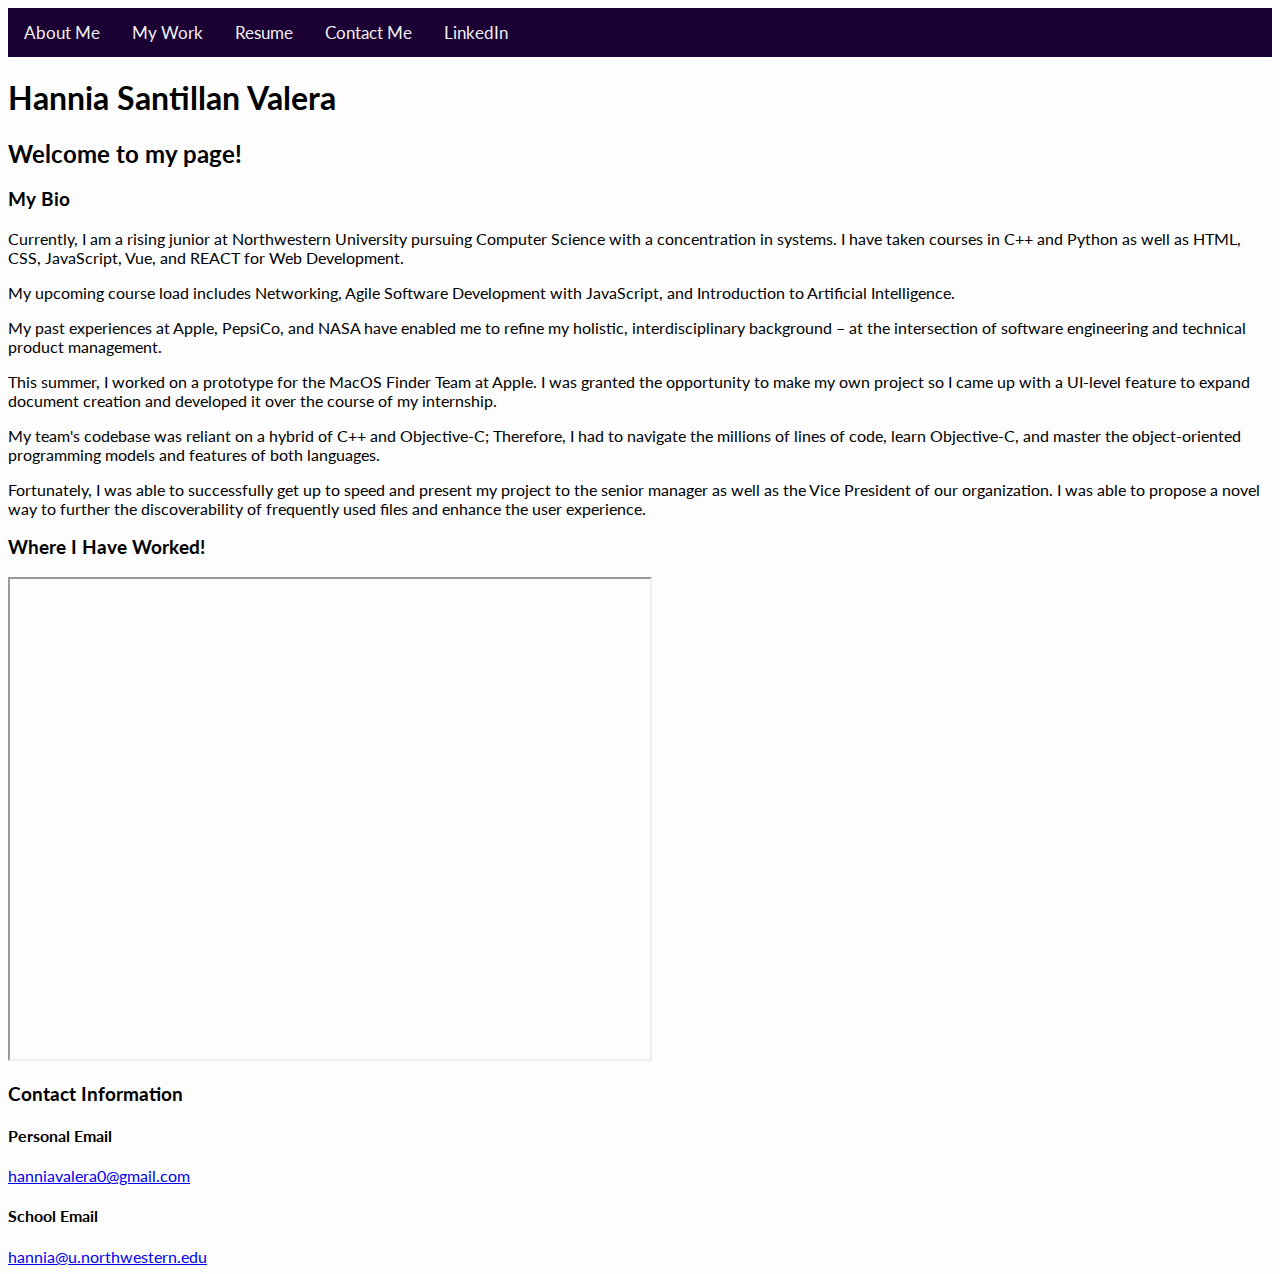
<file: index.html>
<!DOCTYPE html>
<html lang="en">
  <head>
    <meta charset="UTF-8">
    <meta http-equiv="X-UA-Compatible" content="IE=edge">
    <meta name="viewport" content="width=device-width, initial-scale=1.0">
    <link rel = "stylesheet" href = "style.css">
    <link rel="preconnect" href="https://fonts.googleapis.com"> 
    <link rel="preconnect" href="https://fonts.gstatic.com" crossorigin> 
    <link href="https://fonts.googleapis.com/css2?family=Lato&display=swap" rel="stylesheet">
    <title>Hannia's Portfolio</title> 
  </head>
    <!-- Top Navigation Bar with About Me (Bio), Work, Resume, Form to Contact, and LinkediIn Link -->
  <div aria-labeledby="top-navigation-bar" class="top-navigation-bar">
      <a href="index.html" aria-current="page">About Me</a>
      <a href="my-work.html">My Work</a>
      <a href="my-resume.html">Resume</a>
      <a href="contact-me.html">Contact Me</a>
      <a aria-labeledby = "linkedin-link" href = "https://www.linkedin.com/in/hanniasantillan/" class = "linkedin-redirect"> LinkedIn </a>
  </div>

  <div class = "welcome">
    <h1> Hannia Santillan Valera </h1>
    <h2> Welcome to my page! </h2>
  </div>
  <!--Bio Div-->
  <div aria-label="my-bio-information">
    <h3> My Bio </h3>
      <p> 
        Currently, I am a rising junior at Northwestern University pursuing Computer Science with a concentration in systems. 
        I have taken courses in C++ and Python as well as HTML, CSS, JavaScript, Vue, and REACT for Web Development. 
      </p>

      <p>
        My upcoming course load includes Networking, Agile Software Development with JavaScript, and Introduction to Artificial Intelligence. 
      </p>

      <p>
        My past experiences at Apple, PepsiCo, and NASA have enabled me to refine my holistic, 
        interdisciplinary background – at the intersection of software engineering and technical product management.
      </p>
      
      <p>
        This summer, I worked on a prototype for the MacOS Finder Team at Apple. I was granted the opportunity to make my own project so I came up with a UI-level feature to expand document creation and developed it over the course of my internship. 
      </p>

      <p>

        My team's codebase was reliant on a hybrid of C++ and Objective-C; Therefore, I had to navigate the millions of lines of code, learn Objective-C, and master the object-oriented programming models and features of both languages. 

      </p>

      <p>
        Fortunately, I was able to successfully get up to speed and present my project to the senior manager as well as the Vice President of our organization. I was able to propose a novel way to further the discoverability of frequently used files and enhance the user experience.
      </p>
  </div>
  <div aria-labelledby = "locations-of-past-employment">
    <h3> Where I Have Worked! </h3>
        <!--Google Maps for Data Visualization and 2 of 2 for External Content-->
      <iframe aria-label="google-map-with-locations-of-past-employment" src="https://www.google.com/maps/d/u/0/embed?mid=1yhRet1gLAaNo5EHNrQc8T9_40St5Qns&ehbc=2E312F" width="640" height="480"></iframe>
  </div>
  <!--Personal Contact Information Div-->
  <div aria-labelledby = "personal-contact-information">
    <h3> Contact Information </h3>
    <h4> Personal Email </h4>
    <a aria-labeledby = "click-to-email-personal-email" href = "mailto: hanniavalera0@gmail.com"> hanniavalera0@gmail.com </a>
    <h4> School Email </h4>
    <a aria-labeledby = "click-to-email-school-email"  href = "mailto: hannia@u.northwestern.edu"> hannia@u.northwestern.edu </a>
  </div>
</html>
</file>
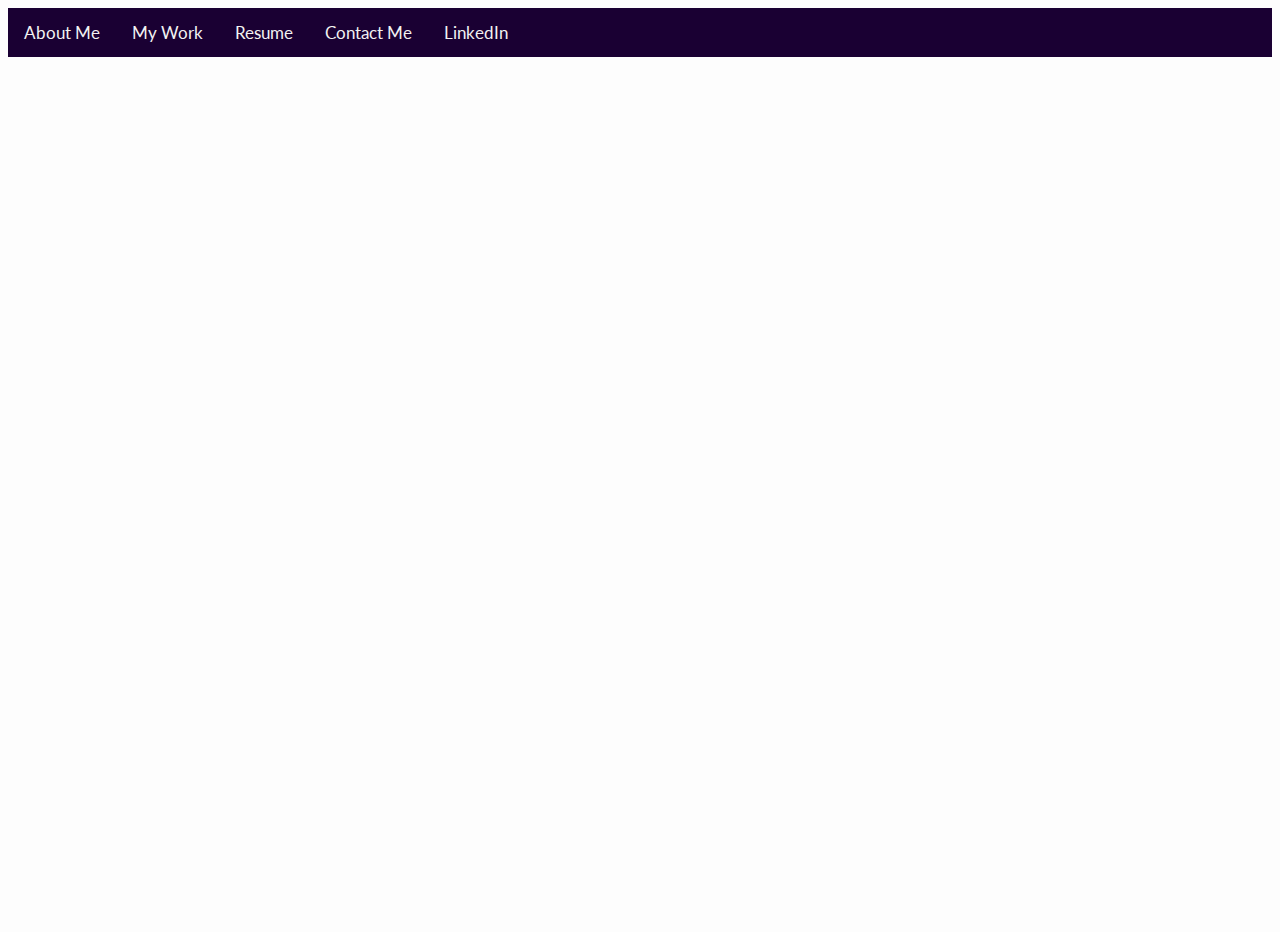
<file: contact-me.html>
<!DOCTYPE html>
<html lang="en">
  <head>
    <meta charset="UTF-8">
    <meta http-equiv="X-UA-Compatible" content="IE=edge">
    <meta name="viewport" content="width=device-width, initial-scale=1.0">
    <link rel = "stylesheet" href = "style.css">
    <link rel="preconnect" href="https://fonts.googleapis.com"> 
    <link rel="preconnect" href="https://fonts.gstatic.com" crossorigin> 
    <link href="https://fonts.googleapis.com/css2?family=Lato&display=swap" rel="stylesheet">
    <title>Hannia's Portfolio</title>
  </head>
  <!-- Top Navigation Bar with About Me, Work, Resume, Form to Contact, and LinkediIn Link -->
  <div aria-labeledby="top-navigation-bar" class="top-navigation-bar">
        <a href="index.html">About Me</a>
        <a href="my-work.html" >My Work</a>
        <a href="my-resume.html">Resume</a>
        <a href="contact-me.html" aria-current="page" >Contact Me</a>
        <a aria-labelledby= "linkedin-link" href = "https://www.linkedin.com/in/hanniasantillan/" class = "linkedin-redirect"> LinkedIn </a>
  </div>
  <!--Google Forms for Data Collection and 1 of 2 for External Content-->
  <iframe src="https://docs.google.com/forms/d/e/1FAIpQLSd43WK0sLNAU0lx7EIycabb8x_9SKrtn8C8WeNGtvScnrMWkA/viewform?embedded=true" width="640" height="864" frameborder="0" marginheight="0" marginwidth="0">Loading…</iframe>
</html>
</file>
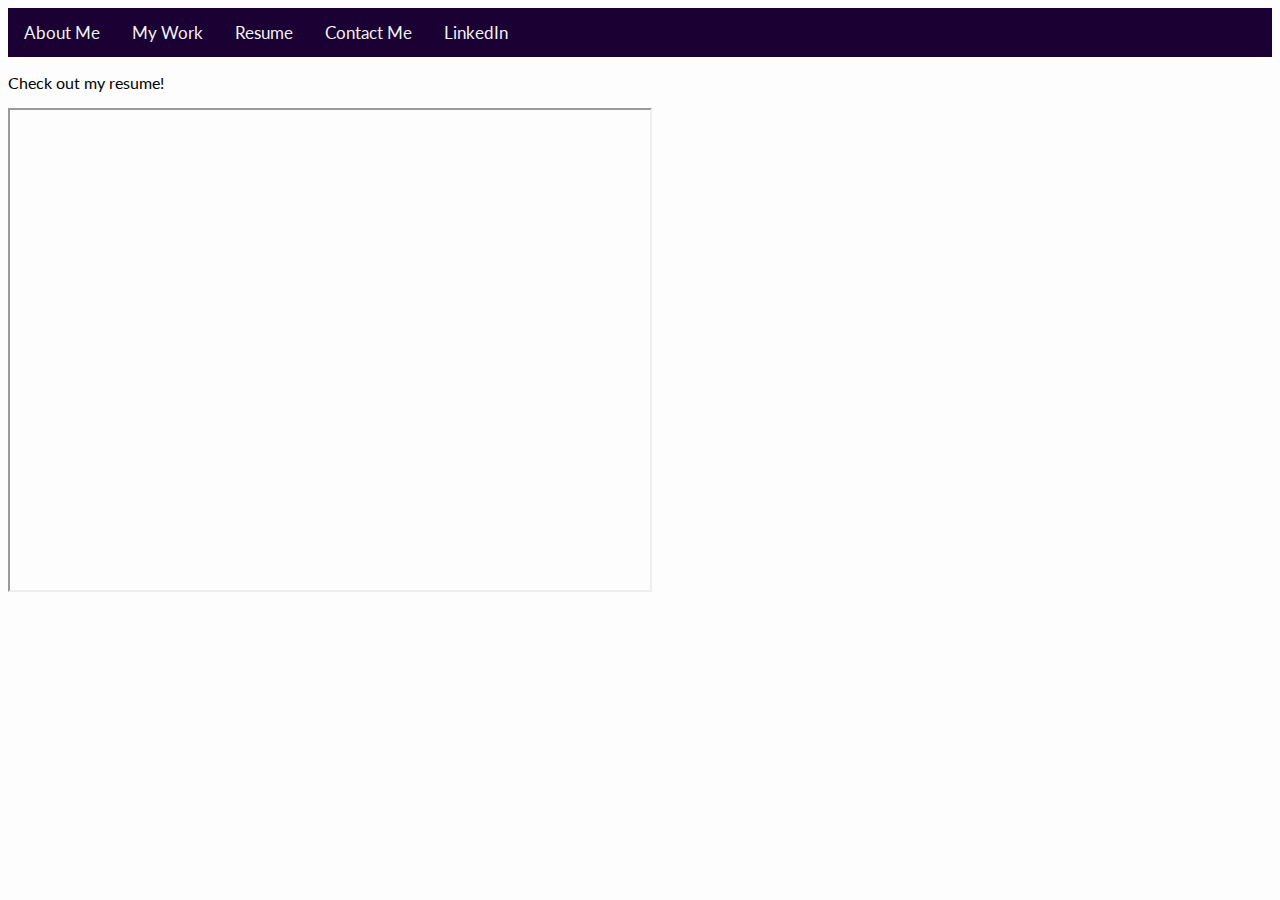
<file: my-resume.html>
<!DOCTYPE html>
<html lang="en">
  <head>
    <meta charset="UTF-8">
    <meta http-equiv="X-UA-Compatible" content="IE=edge">
    <meta name="viewport" content="width=device-width, initial-scale=1.0">
    <link rel = "stylesheet" href = "style.css">
    <link rel="preconnect" href="https://fonts.googleapis.com"> 
    <link rel="preconnect" href="https://fonts.gstatic.com" crossorigin> 
    <link href="https://fonts.googleapis.com/css2?family=Lato&display=swap" rel="stylesheet">
    <title>Hannia's Portfolio</title>
  </head>
    <!-- Top Navigation Bar with About Me, Work, Resume, Form to Contact, and LinkediIn Link -->
  <div aria-labeledby="top-navigation-bar" class="top-navigation-bar">
        <a href="index.html">About Me</a>
        <a href="my-work.html">My Work</a>
        <a href="my-resume.html" aria-current="page" >Resume</a>
        <a href="contact-me.html">Contact Me</a>
        <a aria-labelledby= "linkedin-link" href = "https://www.linkedin.com/in/hanniasantillan/" class = "linkedin-redirect"> LinkedIn </a>
  </div>
  <!--Resume Div-->
  <div class = "resume-portion"> 
    <p>
      Check out my resume!
    </p>
    <!--Resume Embedded with Google Drive to Display PDF-->
   <iframe src="https://drive.google.com/file/d/1DC1ocRW_LBTxS-5Bk3NW_1C1DlQy0yOd/preview" aria-label = "pdf-display-of-resume-via-google-drive" width="640" height="480" allow="autoplay"></iframe>
   </div>
  </html>
</file>
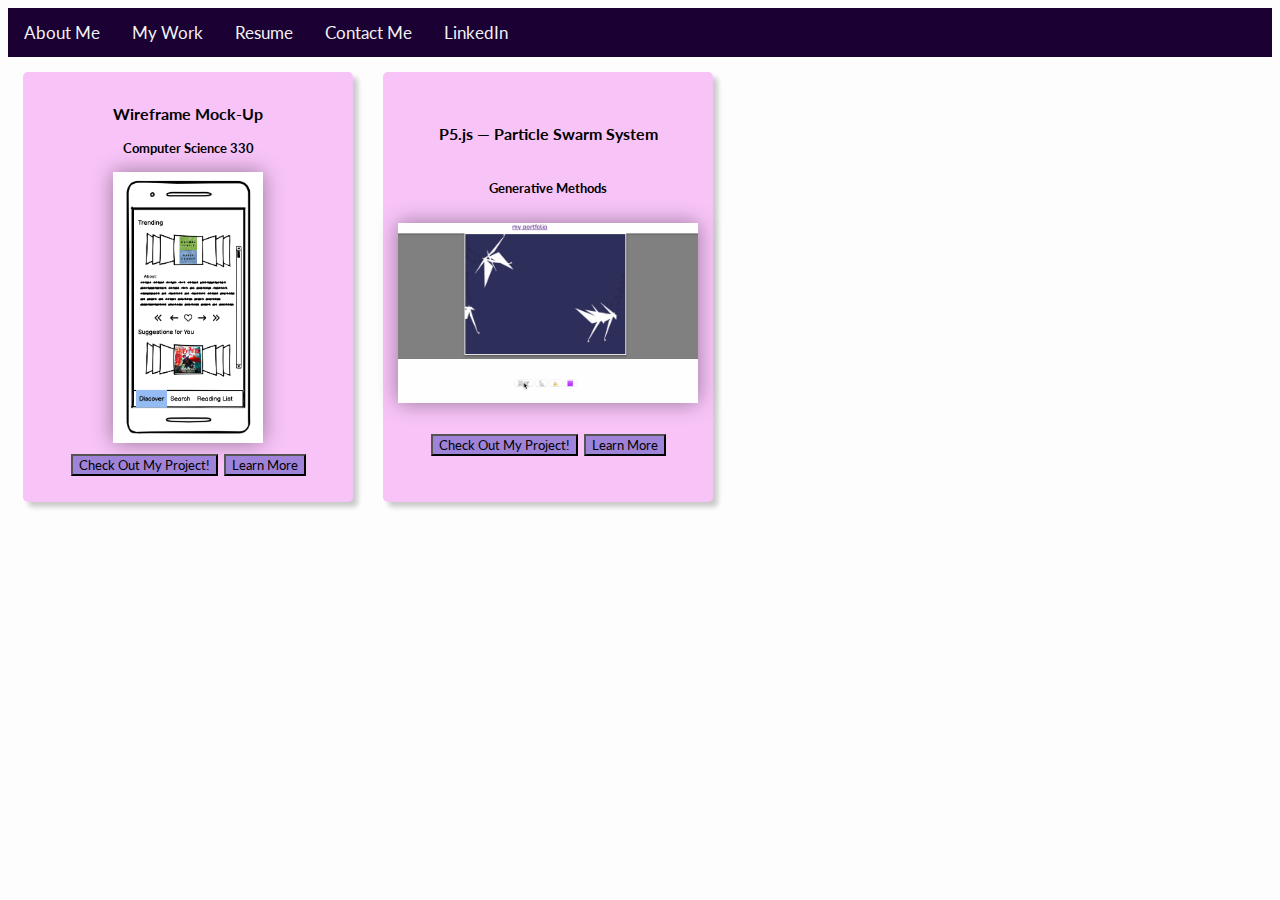
<file: my-work.html>
<!DOCTYPE html>
<html lang="en">
  <head>
    <meta charset="UTF-8">
    <meta http-equiv="X-UA-Compatible" content="IE=edge">
    <meta name="viewport" content="width=device-width, initial-scale=1.0">
    <link rel = "stylesheet" href = "style.css">
    <link rel="preconnect" href="https://fonts.googleapis.com"> 
    <link rel="preconnect" href="https://fonts.gstatic.com" crossorigin> 
    <link href="https://fonts.googleapis.com/css2?family=Lato&display=swap" rel="stylesheet">
    <script src ="script.js"></script>
    <title>Hannia's Portfolio</title>
  </head>
    <!-- Top Navigation Bar with About Me, Work, Resume, Form to Contact, and LinkediIn Link -->
  <div aria-labeledby="top-navigation-bar" class="top-navigation-bar">
        <a href="index.html">About Me</a>
        <a href="my-work.html" aria-current="page">My Work</a>
        <a href="my-resume.html">Resume</a>
        <a href="contact-me.html">Contact Me</a>
        <a aria-labelledby= "linkedin-link" href = "https://www.linkedin.com/in/hanniasantillan/" class = "linkedin-redirect"> LinkedIn </a>
  </div>
  <!-- Work Cards Wrapper -->
  <div class = "wrap-work-cards">
      <!-- Cards to Display information about the projects and images + ways to access and learn more -->
    <div class="work-card" >
      <div class = "work-card-elements">
      <h1 class="title"> Wireframe Mock-Up </h1>
      <h2 class="class"> Computer Science 330 </h2>
      <img class = "mock-up-pic" alt = "image of home menu of theoretical book club app" src = "images/Screenshot 2022-11-27 at 4.16.56 PM.png">


    <div class = "more-options-work-card">
      <button id = "wireframe-project-button" aria-labelledby="launch-wireframe-project-button" onclick="launchProjectWireframe()"> Check Out My Project! </button>
      
      <button id = "more-information-button-w" aria-labelledby="click-to-learn-more-about-project-button" onclick="dropDown()">Learn More</button>
      </div>
    </div>
    <!-- when read more is clicked, this div will be displayed -->
    <div id="myDropdown" class="dropdown-content">
      <p> A wireframe prototype to redesign a fictional online book club app. </p>
      <p> This app allows users to maintain "bookshelves" of books that they want to read, are reading now, and that they've finished reading. </p>
      <p> They are able to add and remove books from the shelves, or move them from one shelf to another.</p>
      <p> Feedback was positive — the Teacher's Assistant remarked, "What's impressive is that you kept things minimal and clean, despite adding many nice features." </p>
    </div>
     <!-- Cards to Display information about the projects and images + ways to access and learn more -->
    <div class="work-card" >
      <div class = "work-card-elements">
      <h1 class="title"> P5.js — Particle Swarm System </h1>
      <h2 class="class"> Generative Methods </h2>
      <img class = "swarm-pic" alt = "gif of swarm animations" src = "images/valerahannia-a4.gif">
        <div class = "more-options-work-card">
          <button id = "particle-project-button" aria-labelledby="launch-particle-project-button" onclick="launchProjectSwarm()"> Check Out My Project! </button>
          
          <button id = "more-information-button-p" aria-labelledby="click-to-learn-more-about-project-button" onclick="dropDown2()">Learn More</button>
        </div>
      </div>
    </div>
    <!-- when read more is clicked, this div will be displayed -->
    <div id="myDropdown2" class="dropdown-content-2">
      <p> Created four particle swarms with interesting emergent effects. </p>
      <p> Granted user the ability to interact with the swarm through moving their mouse. </p>
    </div>
</div>
</html>
</file>
<file: style.css>
/*background of the page */
html{
    background-color: #fdfdfd;
    font-family: 'Lato', sans-serif;
}

/* adjusting the border and box shadow of images */
img {
    border: 4px black;
    box-shadow: 0 0 20px #00000066;
}

/* how buttons should appear in the page */
button {
   display: block;
   margin-left: auto;
   margin-right: auto;
   margin-top: 2%;
   margin-bottom: 2%;
   border-radius: 10px;
   
}

/*setting the color of the top navigation bar + overflow */
.top-navigation-bar {
  background-color: #1a0033;
  overflow: hidden;
  
}

/* adjusting how the links appear in the top navigation bar */
.top-navigation-bar a {
  float: left;
  color: #f2f2f2;
  text-align: center;
  padding: 14px 16px;
  text-decoration: none;
  font-size: 17px;
}

/* creating cards that contain my work samples */
.work-card {
  width: fit-content;
  height: fit-content;
  display: flex;
  flex-direction: row;
  flex-wrap: wrap;
  align-items: center;
}

/*removing box shadow*/
.work-card:active{box-shadow: none;}

/* changing font in the card to create contrast with the title */ 
.work-card .class,
.work-card .work-info
{
  font-size: 13px;
  margin: 0;
}

/* changing font size in the card for the title to make it stand out */
.work-card .title{
  font-size: 16px;
}

/* changing color of the information font to create contrast */
.work-card .work-info
{
  color: #555;
}

/* adjusting the wireframe picture so it fits in the card */
.mock-up-pic {
  margin-top: 10px;
  width: 150px;
  height: auto;
}


/*adjusting the buttons to be as flex in order to have them be placed as a row */

.more-options-work-card {
  display: flex;

}

/* creating the button for the options to see more about the project as well as access it via a link */ 
.more-options-work-card button {
  font-family: 'Lato', sans-serif;
  margin-left: 3px;
  margin-right: 3px;
  border-radius: 0;
  background-color: rgba(155, 128, 215, 0.957);
}

/* when hovering you change color in order to create contrast */

.more-options-work-card button:hover {
  background-color: #ddd;
  box-shadow: none;
}


/* allowing the elements to align together in a column so they are displayed along the height of the card, as well
  in the middle, preserving the content size at 400px height and 300px width */
.work-card-elements {
  display: flex;
  align-items: center;
  flex-direction: column;
  justify-content: space-evenly;
  height: 400px;
  width: 300px;
  margin: 15px;
  padding: 15px;
  background-color: rgb(248, 196, 248);
  border-radius: 5px;
  box-shadow: 5px 5px 5px #0003;
}

/* adjusting the gif to fit into the card */
.swarm-pic {
  width: 300px;
  height: auto;
}


/*creating the content, was originally supposed to be drop down, but fit more to be set as a row 
  with the original orientation of the cards. */

.dropdown-content, .dropdown-content-2 {
  display: none;
  background-color: #f1f1f1;
  min-width: 160px;
  box-shadow: 0px 8px 16px 0px rgba(0,0,0,0.2);
  z-index: 1;
  width: 300px;
  height: auto;
  align-self: center;
}

/* show the dropdown menu (using JavaScript to add this class to the .dropdown-content and .dropdown-content-2 
container when the user clicks on the dropdown button) */
.show {display:block;}
</file>
